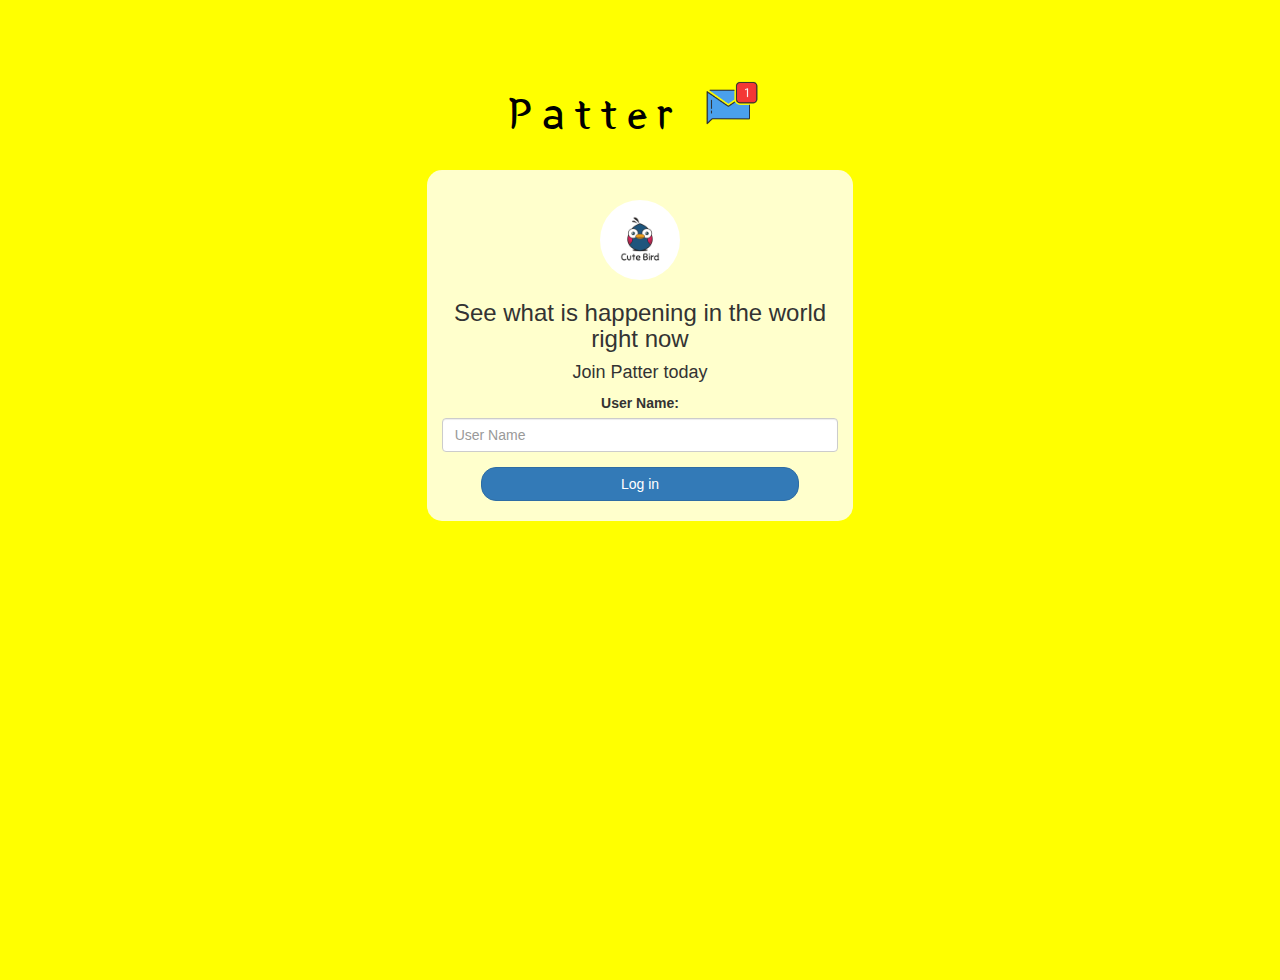
<file: index.html>
<!DOCTYPE html>
<html>
<head>
	<title>Patter</title>
<link href="https://fonts.googleapis.com/css?family=Yeon+Sung&display=swap" rel="stylesheet"><meta name="viewport" content="width=device-width, initial-scale=1">

<link rel="stylesheet" href="https://maxcdn.bootstrapcdn.com/bootstrap/3.4.0/css/bootstrap.min.css">
<script src="https://ajax.googleapis.com/ajax/libs/jquery/3.4.1/jquery.min.js"></script>
<script src="https://maxcdn.bootstrapcdn.com/bootstrap/3.4.0/js/bootstrap.min.js"></script>

<link rel="stylesheet" type="text/css" href="style.css">
<script src="patter.js"></script>
</head>
<body class = "page_bg">
<center>
	<h1 class="header">	
		Patter	<sup>
	<img src="m2.png">
	</sup>
</h1>
	<div class="col-lg-4 col-md-6 col-sm-6 col-xs-11 login_div">
	<img src="logo.png" class="logo">
		<h3 >See what is happening in the world right now</h3>
		<h4 >Join Patter today</h4>
		<div class="form-group">
		  <label >User Name:</label>
<input type="text" id="user_name" class= "form-control" placeholder="User Name">
		</div>
		<button id="login_button" class="btn btn-primary" onclick="addUser()">Log in</button>
		<br><br>
	</div>
</center>
</body>
</html>
</file>
<file: style.css>
html, body
{
  height: 100%;
  margin: 0;
}

.room_bg
{
background-image: linear-gradient(to right top, orange, red, yellow, pink, white);
}

.header
{
	color: black;font-family: 'Yeon Sung';font-size: 45px;letter-spacing: 10px;margin-top: 80px;
}
.header img
{
	width: 80px;margin-left: -15px;
}

.login_div
{
	background: rgba(255,255,255,0.8);float: none;border-radius: 15px;
}

.logo
{
	width: 80px;margin-top: 30px;border-radius: 40px;
}

#login_button
{
	width: 80%;border-radius: 15px;
}

.room_name
{
	cursor: pointer;
	font-size: 20px;
}


#logout
{
	font-size: 20px; float: right;
}


#output
{
	padding: 10px; width:80%;background: rgba(255,255,255,0.8);border-radius: 15px;
}

.input_div_room_page
{
	width: 80%;
}

.input_div label
{
	color: white;font-size: 20px;
}


.input_div_message_page
{
	position: fixed;bottom: 0px;width: 100%;background: rgba(255,255,255,0.8);
}
.input_div_message_page label
{
	color: black;
}
.input_div_message_page #msg
{
	width: 80%;
}
.input_div_message_page button
{
	margin-top: 15px;
	width: 50%; 
}
.color_white
{
	color: black
}

.user_tick
{
	width:20px;
}
.message_h4
{
	padding-left:5px;color:grey;
}
.page_bg
{
	background-color: yellow;
}
.patter_page{
	background-color:rgb(101, 87, 233);
}
</file>
